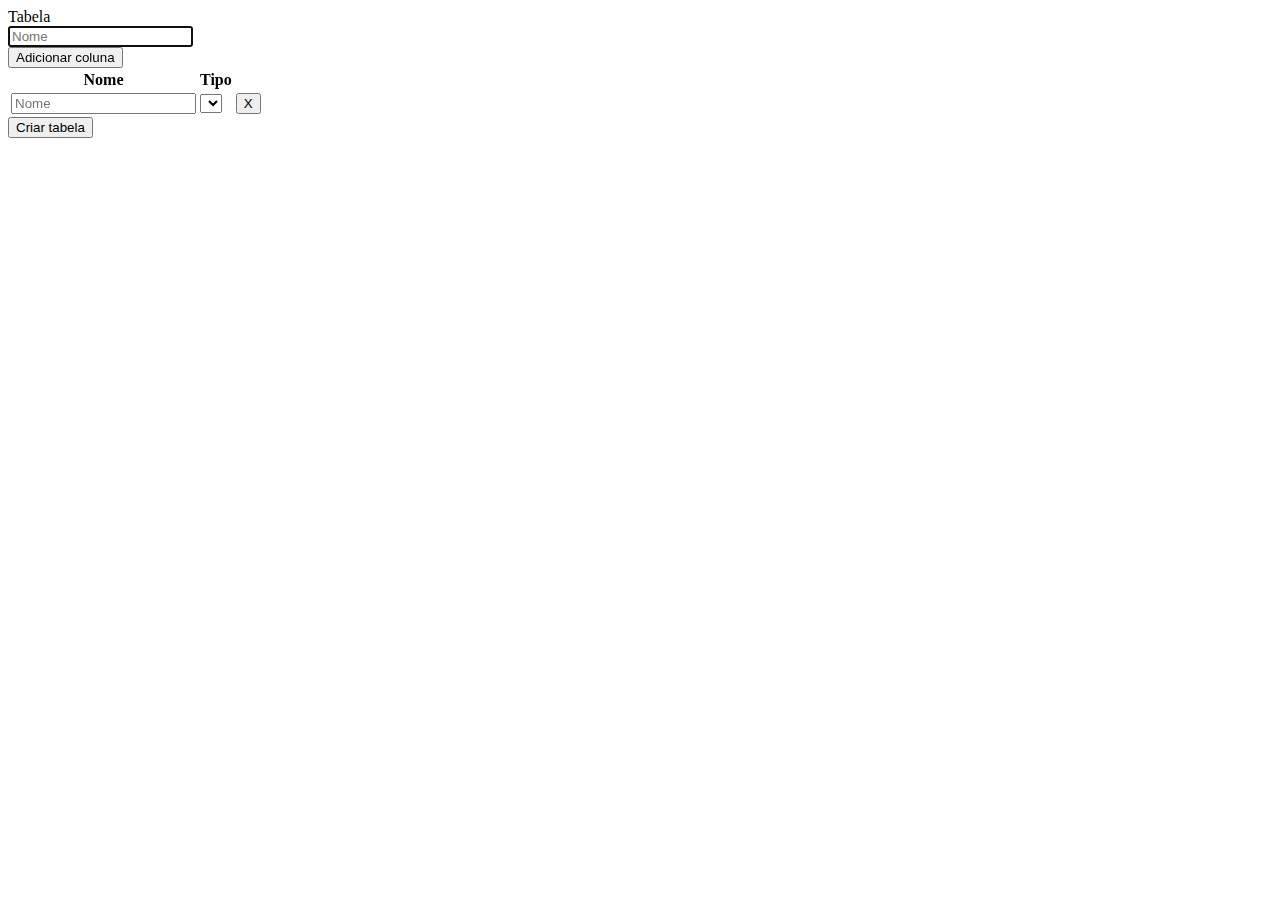
<file: src/main/resources/templates/tabela/inc.html>
<!DOCTYPE html>
<html  xmlns="http://www.w3.org/1999/xhtml" xmlns:th="http://www.thymeleaf.org">
<head>
	<meta charset="UTF-8">
	<meta name="viewport" content="width=device-width" />
	<link rel="stylesheet" href="https://stackpath.bootstrapcdn.com/bootstrap/4.1.3/css/bootstrap.min.css" integrity="sha384-MCw98/SFnGE8fJT3GXwEOngsV7Zt27NXFoaoApmYm81iuXoPkFOJwJ8ERdknLPMO" crossorigin="anonymous">
	<link href="../../static/css/layout.css" th:href="@{/css/layout.css}" rel="stylesheet" />
	<title>xy-inc</title>
</head>
<body>

	<div class="container">
	  <div class="row">
	  	<div class="col-6 offset-4">
				
				<div class="card login">
	  				<div class="card-header">
				    	Tabela
					</div>
					<div class="card-body">
						<form method="POST" th:object="${tabela}" th:action="@{/tabela}">
							<div class="form-group">						
								<input type="text" class="form-control" placeholder="Nome" autofocus="autofocus" th:field="*{nome}" th:classappend="${#fields.hasErrors('nome')} ? is-invalid">
								<span class="help-block text-danger" th:if="${#fields.hasErrors('nome')}" th:errors="*{nome}"/>
							</div>
							
							<button type="submit" name="adicionarColuna" class="btn btn-primary btn-block">Adicionar coluna</button>
														
							<table class="table">
								<thead>
									<tr>
										<th>Nome</th>
										<th>Tipo</th>
										<th></th>
									</tr>								
								</thead>
								<tbody>
									<tr th:each="coluna,rowStat : *{colunas}">
										<td>
											<input class="form-control" placeholder="Nome" type="text" th:field="*{colunas[__${rowStat.index}__].nome}"/>
										</td>
										<td>
											<select class="form-control" th:field="*{colunas[__${rowStat.index}__].tipoDado}">
												<option th:each="var : ${tiposDado}"
														th:value="${var.name()}"
														th:text="${var.name()}"/>
											</select>
										</td>
										<td>
									    	<button class="btn btn-danger" type="submit" name="removerColuna" th:value="${rowStat.index}">X</button>
									   	</td>
									</tr>
								</tbody>
							</table>
							
							<button type="submit" class="btn btn-primary btn-block">Criar tabela</button>
						</form>
						
						
					</div>				
				</div>
				
	  	</div>
	  </div>
	</div>



<script src="https://code.jquery.com/jquery-3.3.1.slim.min.js" integrity="sha384-q8i/X+965DzO0rT7abK41JStQIAqVgRVzpbzo5smXKp4YfRvH+8abtTE1Pi6jizo" crossorigin="anonymous"></script>
<script src="https://cdnjs.cloudflare.com/ajax/libs/popper.js/1.14.3/umd/popper.min.js" integrity="sha384-ZMP7rVo3mIykV+2+9J3UJ46jBk0WLaUAdn689aCwoqbBJiSnjAK/l8WvCWPIPm49" crossorigin="anonymous"></script>
<script src="https://stackpath.bootstrapcdn.com/bootstrap/4.1.3/js/bootstrap.min.js" integrity="sha384-ChfqqxuZUCnJSK3+MXmPNIyE6ZbWh2IMqE241rYiqJxyMiZ6OW/JmZQ5stwEULTy" crossorigin="anonymous"></script>
</body>
</html>
</file>
